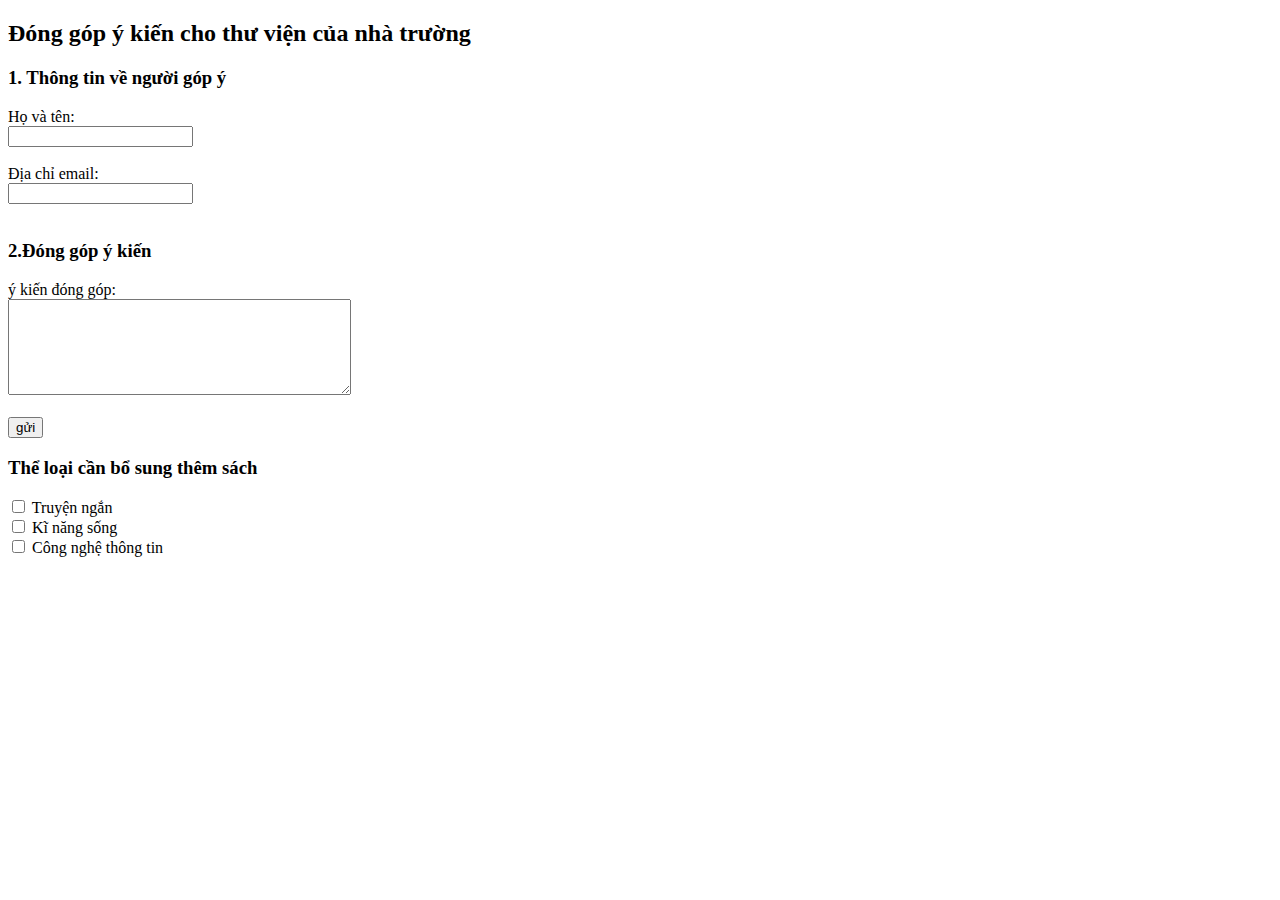
<file: index.html>
<!DOCTYPE html>
<html lang="vi">
<head>
  <meta charset="UTF-8">
  <title> Đóng góp ý kiến</title>
  </head>
  <body>
  <h2> Đóng góp ý kiến cho thư viện của nhà trường</h2>
  <form>
    <h3> 1. Thông tin về người góp ý</h3>
    <label> Họ và tên:</label><br>
    <input type="text"
name="txtTen"><br><br>
    <label>Địa chỉ email:</label><br>
    <input type="email"
name="txtEmail"><br><br>
    <h3> 2.Đóng góp ý kiến</h3>
<label> ý kiến đóng góp:</label><br>
    <textarea name="txtComent"rows="6" cols="40"></textarea><br><br>
    <input type="submit" value="gửi">
    <h3>Thể loại cần bổ sung thêm sách</h3>
    <input type="checkbox" name="chkTruyenNgan"> Truyện ngắn <br>
    <input type="checkbox" name="chkKiNang"> Kĩ năng sống <br>
    <input type="checkbox" name="chKCNTT"> Công nghệ thông tin<br>
</form>
</body>
</html>
</file>
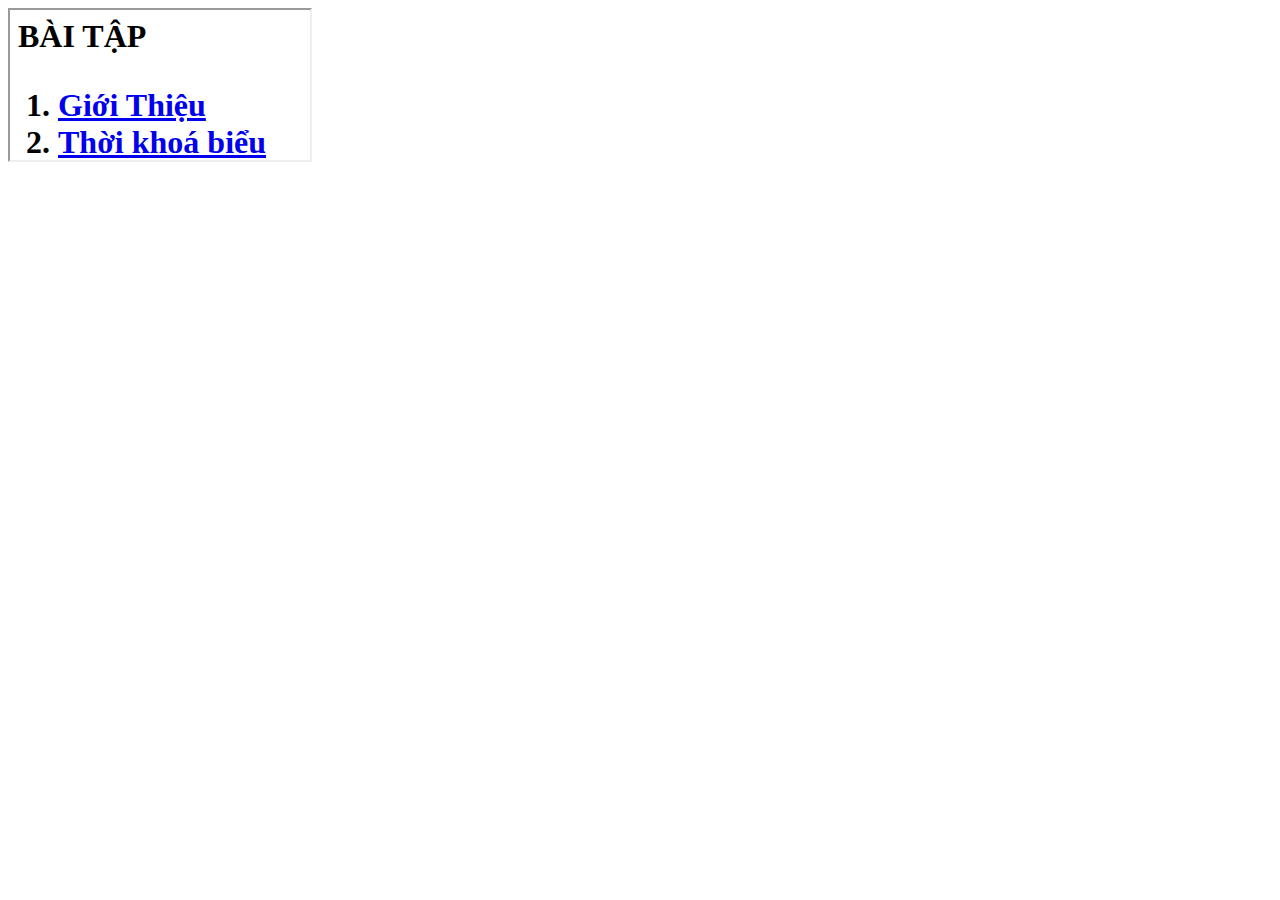
<file: indexx.html>
<html>
  <head>
    <meta charset="utf 8">
    <link rel="stylesheed" href="style,css">
  </head>
  <body>
    <! t
    <table width="100%">
      <tr>
        <td width="36%">
          <iframe src="contents/list.html"> </iframe>
        </td>
      </tr>
    </table>
  </body>
</html>
</file>
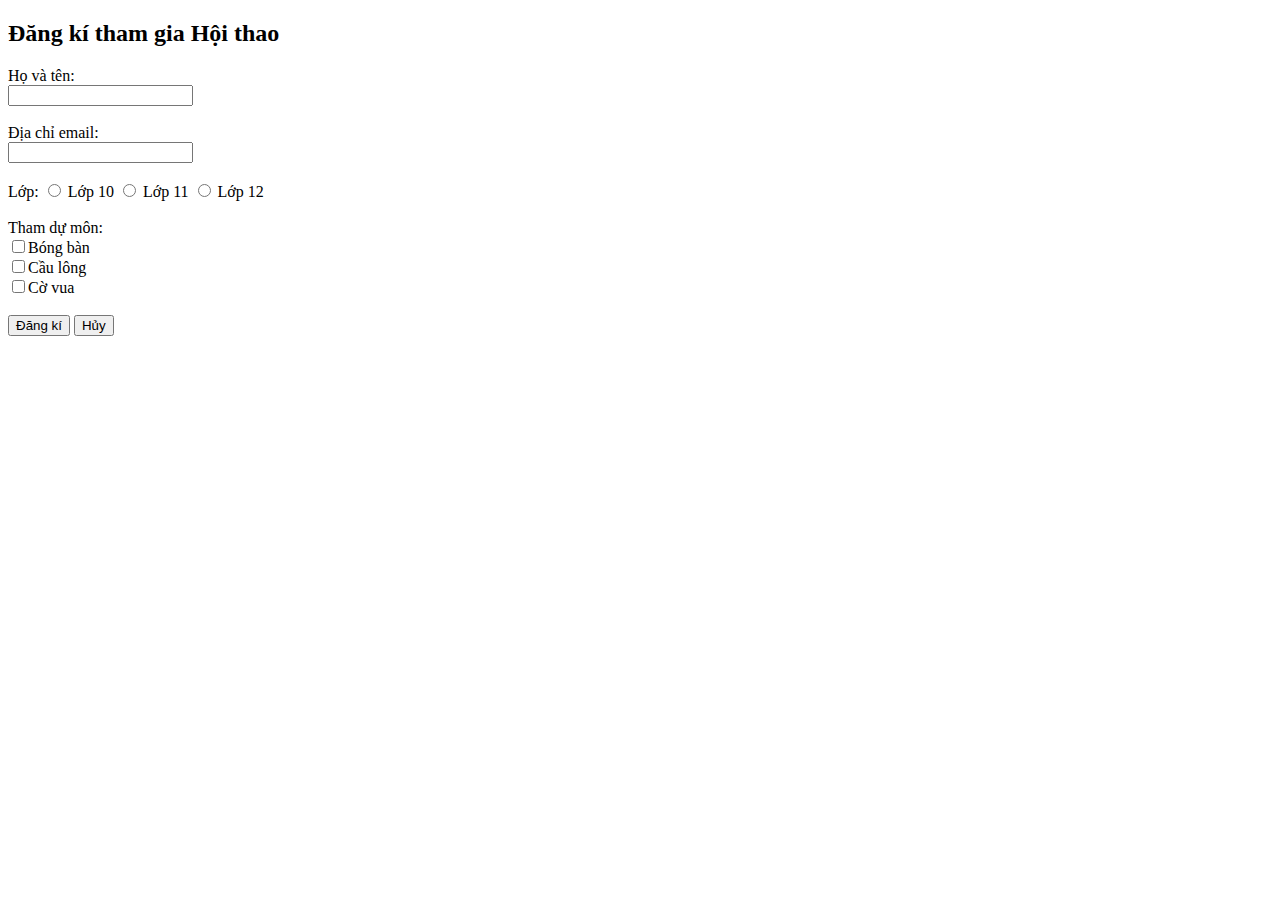
<file: Contents/dangki.html>
<!DOCTYPE html>
<html lang="vi">
<head>
  <meta charset="UTF-8">
  <title> Đăng kí tham gia Hội thao</title>
  </head>
  <body>
  <form action = "Contents/Loicamon.html">
<div class="box">
    <h2> Đăng kí tham gia Hội thao</h2>
    <form>
      <label> Họ và tên:</label><br>
      <input type="text"
  name="txtTen"><br><br>
      <label>Địa chỉ email:</label><br>
      <input type="email"
  name="txtEmail"><br><br>
      
    <label>Lớp:</label>
      <input type="radio" name="lop"> Lớp 10
      <input type="radio" name="lop"> Lớp 11
      <input type="radio" name="lop"> Lớp 12
      <br><br>
      <label>Tham dự môn:</label><br>
      <input type="checkbox">Bóng bàn<br>
      <input type="checkbox">Cầu lông<br>
      <input type="checkbox">Cờ vua<br><br>
      
      <input type="submit" value="Đăng kí">
      <input type="reset" value="Hủy">
  </form>
</div>
</body>
</html>
</file>
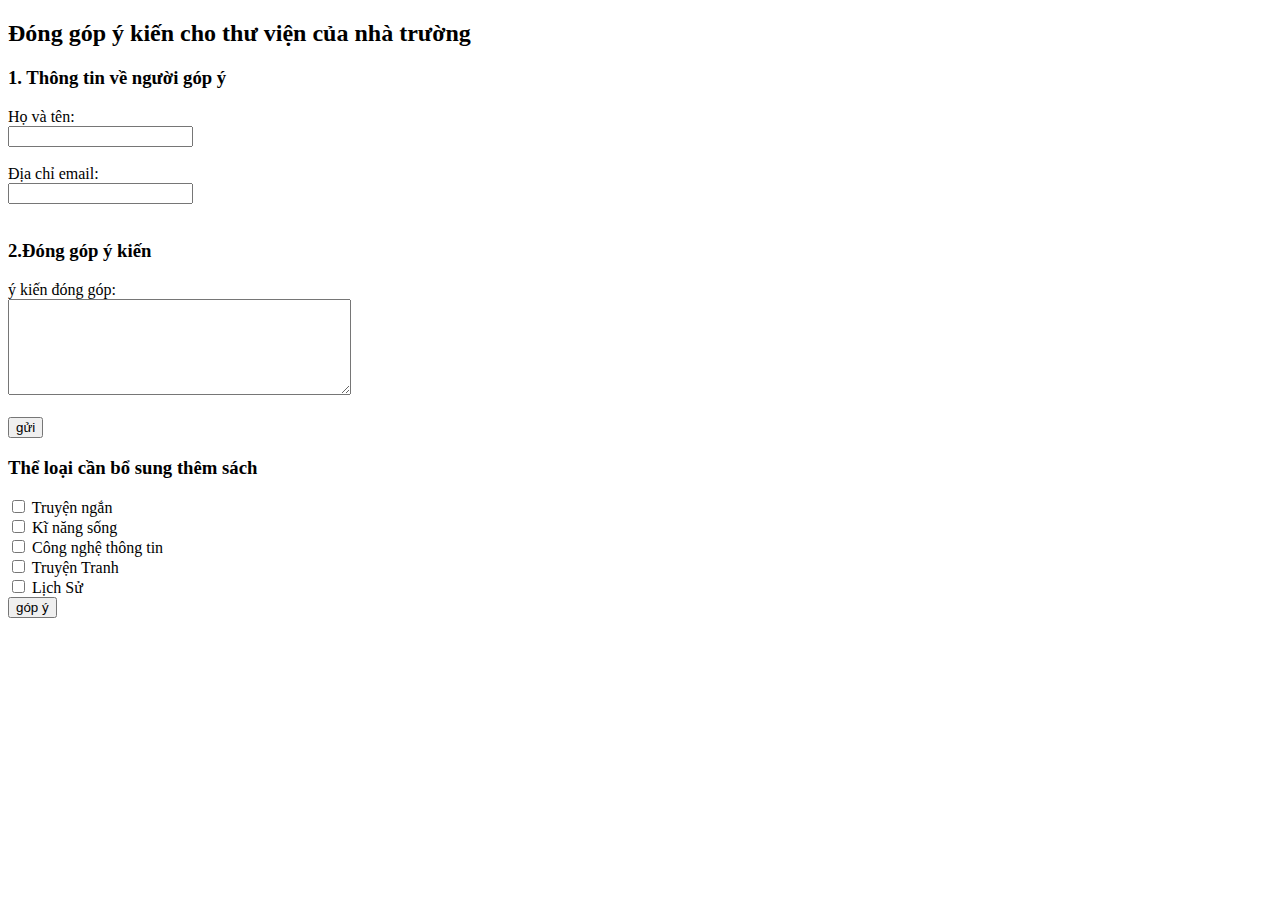
<file: Contents/Gopy.html>
<!DOCTYPE html>
<html lang="vi">
<head>
  <meta charset="UTF-8">
  <title> Đóng góp ý kiến</title>
  </head>
  <body>
  <form action = "/Loicamon.html">
  <h2> Đóng góp ý kiến cho thư viện của nhà trường</h2>
  <form>
    <h3> 1. Thông tin về người góp ý</h3>
    <label> Họ và tên:</label><br>
    <input type="text"
name="txtTen"><br><br>
    <label>Địa chỉ email:</label><br>
    <input type="email"
name="txtEmail"><br><br>
    <h3> 2.Đóng góp ý kiến</h3>
<label> ý kiến đóng góp:</label><br>
    <textarea name="txtComent"rows="6" cols="40"></textarea><br><br>
    <input type="submit" value="gửi">
    <h3>Thể loại cần bổ sung thêm sách</h3>
    <input type="checkbox" name="chkTruyenNgan"> Truyện ngắn <br>
    <input type="checkbox" name="chkKiNang"> Kĩ năng sống <br>
    <input type="checkbox" name="chKCNTT"> Công nghệ thông tin<br>
    <input type="checkbox" name="chKTruyenTranh"> Truyện Tranh<br>
    <input type="checkbox" name="chKLichSu"> Lịch Sử<br>
    <input type="submit" value="góp ý">
</form>
</body>
</html>
</file>
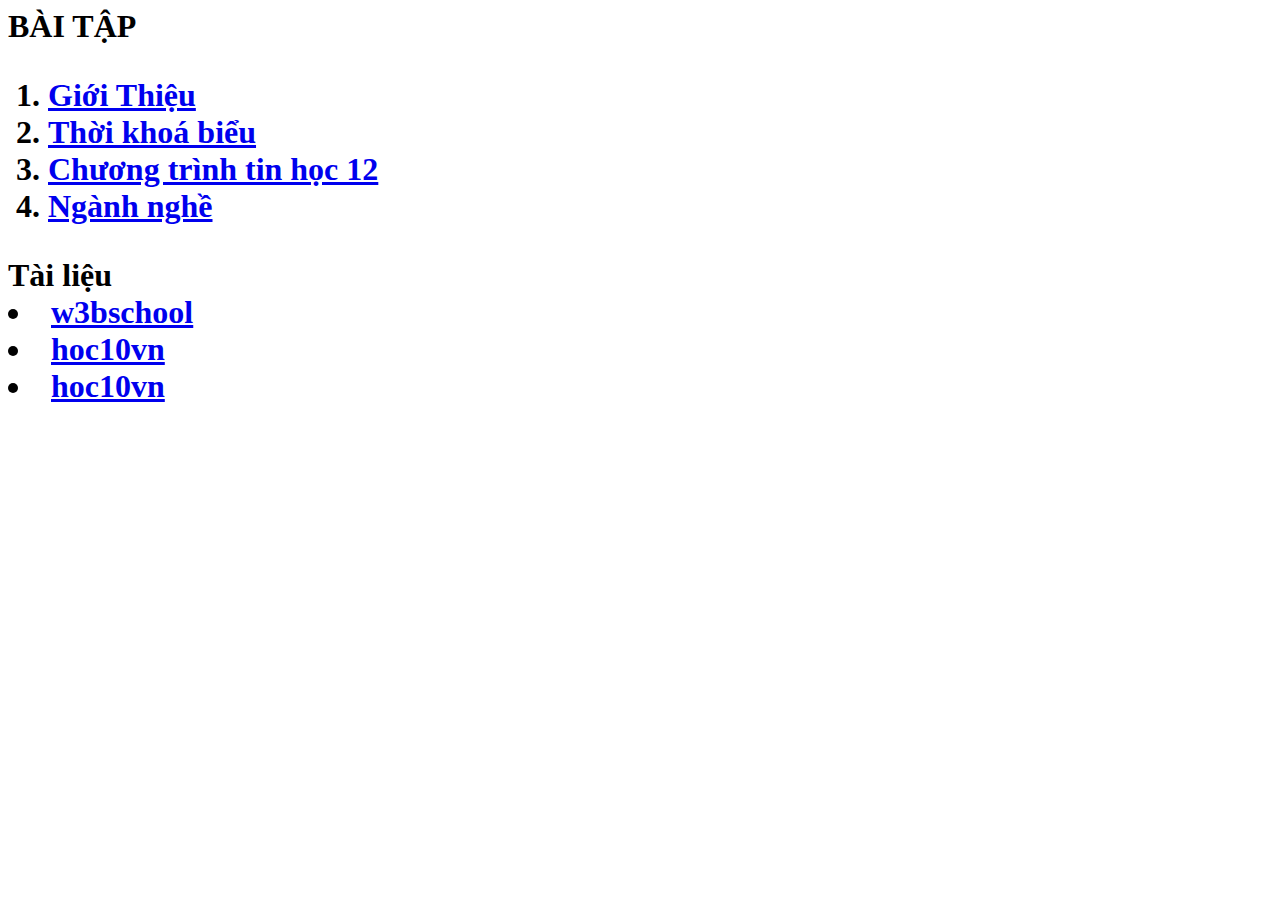
<file: Contents/list.html>
<html>
  <head>
    <meta charset="utf-8">
  </head>
  <body>
      <tr>
        <td>
        <h1 style> BÀI TẬP</td>
        <ol>
       <li><a href="Contents/gioithieu.html">Giới Thiệu</a></li>  
       <li><a href="Contents/Thoikhoabieu.html">Thời khoá biểu</a></li>
       <li><a href="Contents/tinhoc12.html">Chương trình tin học 12</a></li> 
        <li><a href="Contents/Nghenghiep.html">Ngành nghề</a></li>
        </ol>
         Tài liệu
        <li> <a href="https://www.w3schools.com/">w3bschool</a></li>
        <li> <a href="https://www.hoc10.vn/">hoc10vn</a></li>
        <li> <a href="https://www.hoc10.vn/">hoc10vn</a></li>
        <td>
       </ol>
  </body>
      </html>
</file>
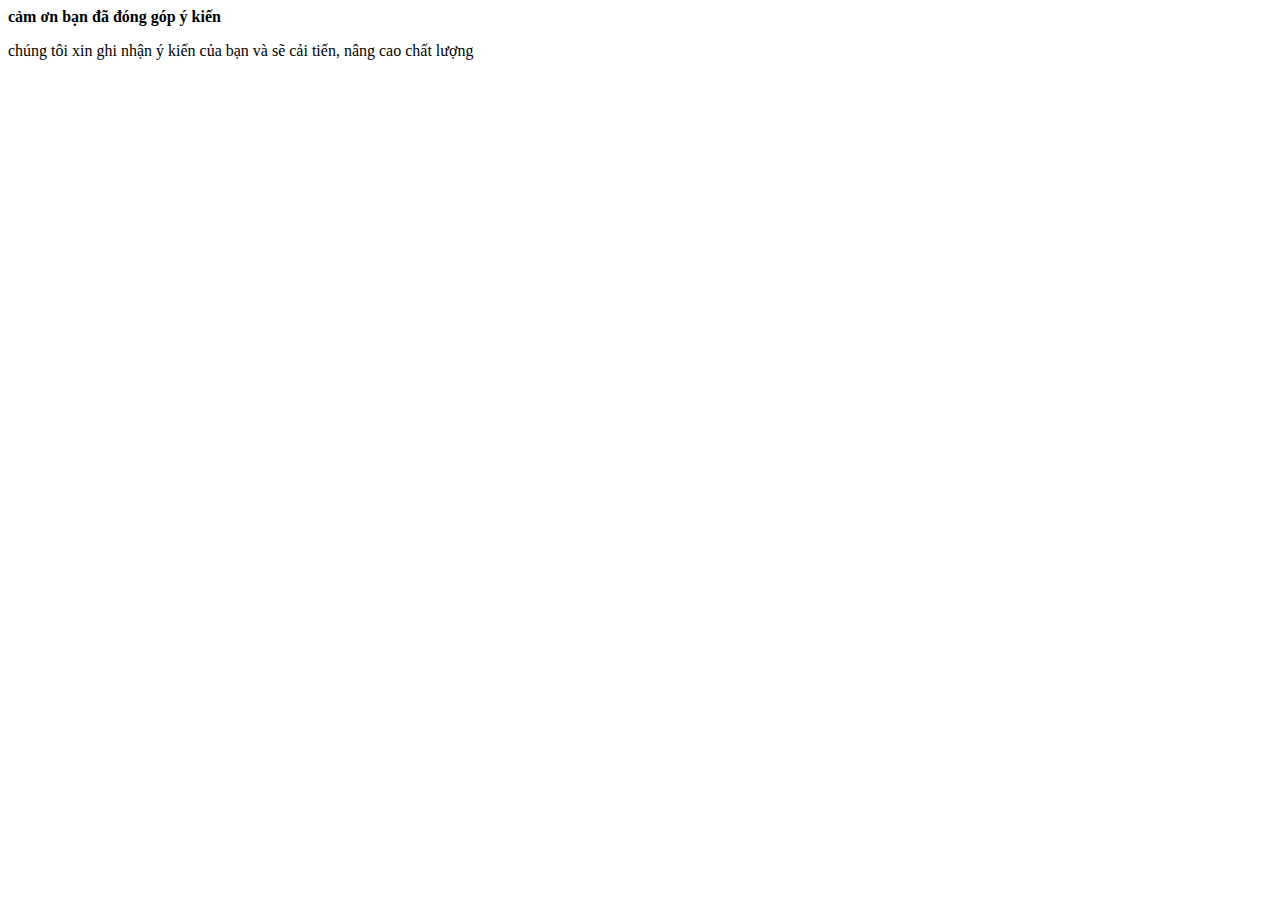
<file: Contents/Loicamon.html>
<html>
  <head>
    <meta charset="utf-8">
  </head>
  <body>
    <strong> 
      cảm ơn bạn đã đóng góp ý kiến
    </strong>
    <p> chúng tôi xin ghi nhận ý kiến của bạn và sẽ cải tiến, nâng cao chất lượng</p>
  </body>
</html>
</file>
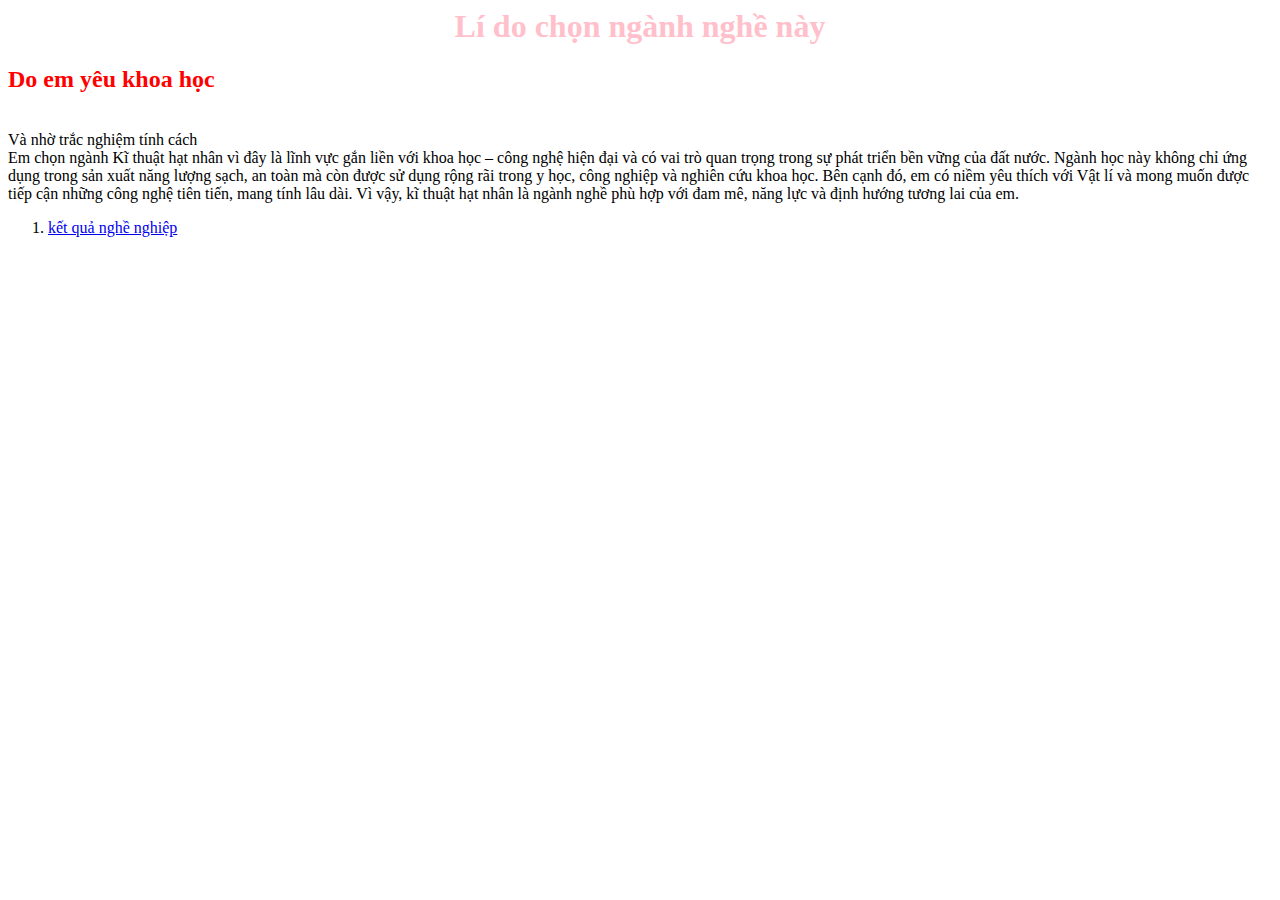
<file: Contents/Nghenghiep.html>
<html>
  <head>
    <meta charset="utf-8">
  </head>
  <body>
      <tr>
        <td>
          <h1 style = "color: pink; text-align: center;"> Lí do chọn ngành nghề này</h1>
      <h2 style = "color: red;" >Do em yêu khoa học</h2><br> Và nhờ trắc nghiệm tính cách
        <br>Em chọn ngành Kĩ thuật hạt nhân vì đây là lĩnh vực gắn liền với khoa học – công nghệ hiện đại và có vai trò quan trọng trong sự phát triển bền vững của đất nước. Ngành học này không chỉ ứng dụng trong sản xuất năng lượng sạch, an toàn mà còn được sử dụng rộng rãi trong y học, công nghiệp và nghiên cứu khoa học. Bên cạnh đó, em có niềm yêu thích với Vật lí và mong muốn được tiếp cận những công nghệ tiên tiến, mang tính lâu dài. Vì vậy, kĩ thuật hạt nhân là ngành nghề phù hợp với đam mê, năng lực và định hướng tương lai của em.
        </td>
      </tr>
        <td>
        <ol>
       <li><a href="https://hieuveban.ueh.edu.vn/ket-qua-holland/dbfbafb5-e872-46b0-0fba-08de52afccee">kết quả nghề nghiệp</a></li>   
        </ol>
  </body>
</html>
</file>
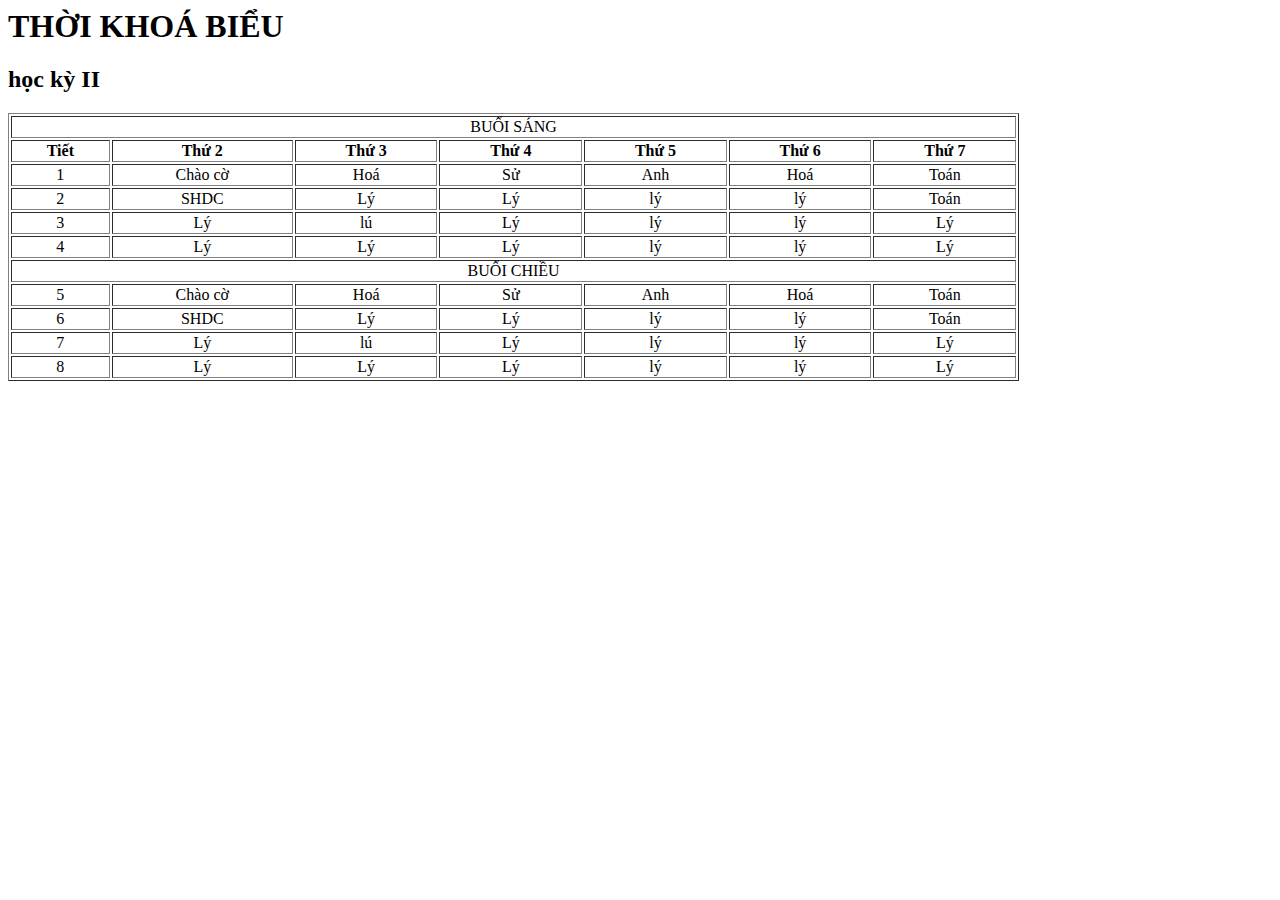
<file: Contents/Thoikhoabieu.html>
<html>
  <head>
    <meta charset="utf-8">
    <style>
      td{text-align: center;}
    </style>
  </head>
  <body>
    <h1> THỜI KHOÁ BIỂU</h1>
    <h2> học kỳ II</h2>
    <table border="1"width="80%">
      <tr>
           <td colspan="7">BUỔI SÁNG </td>
      <tr/>
        <th> Tiết</th> 
        <th> Thứ 2</th> 
        <th> Thứ 3</th> 
        <th> Thứ 4</th>
        <th> Thứ 5</th>
        <th> Thứ 6</th>
        <th> Thứ 7</th>
      </tr>
      <tr>
        <td>1</td>
        <td>Chào cờ</td> 
        <td> Hoá</td>
        <td> Sử</td>
        <td> Anh</td>
        <td> Hoá</td>
        <td> Toán</td>
      </tr>
      <tr>
        <td>2</td> 
        <td> SHDC</td> 
        <td> Lý</td> 
        <td> Lý</td> 
        <td> lý</td> 
        <td> lý</td> 
        <td> Toán</td>
      </tr>
      
<tr>
        <td>3</td>
        <td> Lý</td>
        <td> lú</td> 
        <td> Lý</td>
        <td> lý</td>
        <td> lý</td>
        <td> Lý</td>
      </tr>
<tr>
        <td>4</td>
        <td> Lý</td>
        <td> Lý</td>
        <td> Lý</td>
        <td> lý</td>
        <td> lý</td>
        <td> Lý</td>
      </tr>
 <tr>
   <td colspan="7">BUỔI CHIỀU </td>
 </tr>
<tr>
        <td>5</td>
        <td>Chào cờ</td> 
        <td> Hoá</td>
        <td> Sử</td>
        <td> Anh</td>
        <td> Hoá</td>
        <td> Toán</td>
      </tr>
      <tr>
        <td>6</td> 
        <td> SHDC</td> 
        <td> Lý</td> 
        <td> Lý</td> 
        <td> lý</td> 
        <td> lý</td> 
        <td> Toán</td>
      </tr>
      
<tr>
        <td>7</td>
        <td> Lý</td>
        <td> lú</td> 
        <td> Lý</td>
        <td> lý</td>
        <td> lý</td>
        <td> Lý</td>
      </tr>
<tr>
        <td>8</td>
        <td> Lý</td>
        <td> Lý</td>
        <td> Lý</td>
        <td> lý</td>
        <td> lý</td>
        <td> Lý</td>
</tr>
    </table>
  </body>
</html>
</file>
